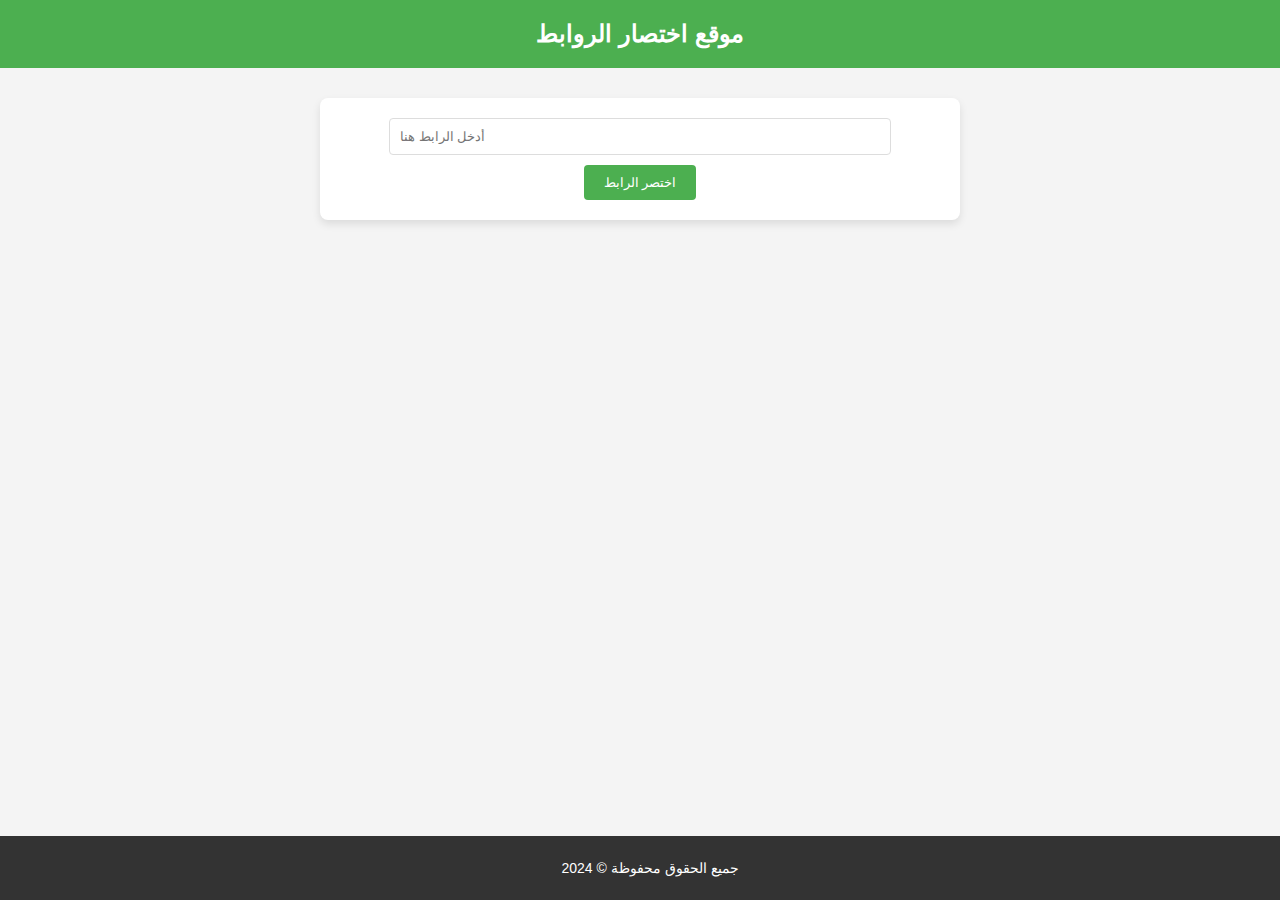
<file: index.html>
<!DOCTYPE html>
<html lang="ar">
<head>
    <meta charset="UTF-8">
    <meta name="viewport" content="width=device-width, initial-scale=1.0">
    <title>اختصار الروابط</title>
    <link rel="stylesheet" href="styles.css">
</head>
<body>
    <header>
        <h1>موقع اختصار الروابط</h1>
    </header>

    <section id="link-shortener">
        <input type="text" id="original-link" placeholder="أدخل الرابط هنا" aria-label="رابط">
        <button onclick="shortenLink()">اختصر الرابط</button>
        <div id="shortened-link-container" style="display: none;">
            <p>رابطك المختصر:</p>
            <a id="shortened-link" href="#" target="_blank">افتح الرابط المختصر</a>
        </div>
    </section>

    <footer>
        <p>جميع الحقوق محفوظة &copy; 2024</p>
    </footer>

    <script src="script.js"></script>
</body>
</html>
</file>
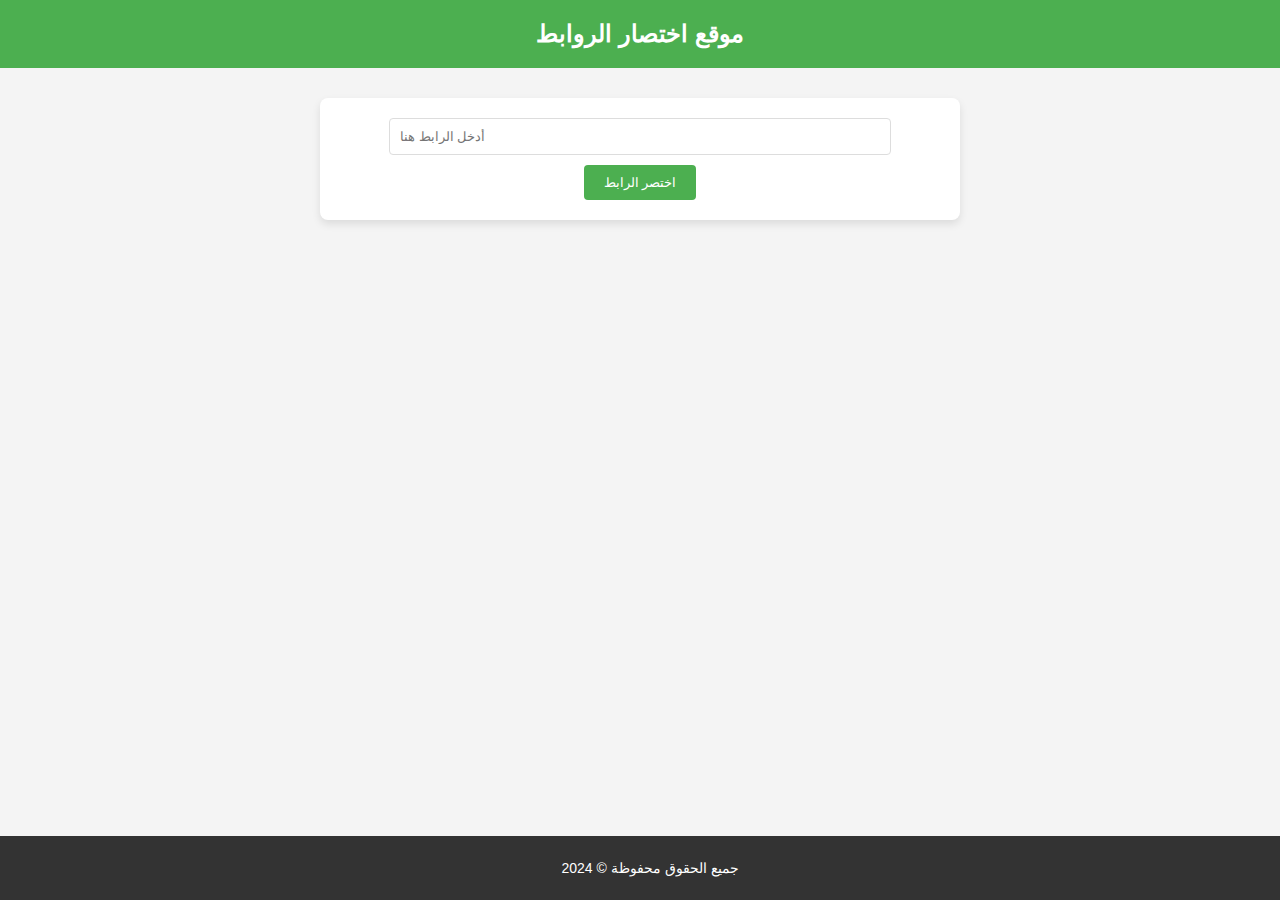
<file: redirect.html>
<!DOCTYPE html>
<html lang="ar">
<head>
    <meta charset="UTF-8">
    <meta name="viewport" content="width=device-width, initial-scale=1.0">
    <title>جارٍ التحويل...</title>
    <link rel="stylesheet" href="styles.css">
</head>
<body>
    <header>
        <h1>انتظر قليلاً...</h1>
    </header>

    <section id="timer-section">
        <p>سيتم تحويلك خلال <span id="countdown">20</span> ثانية</p>
        
        <!-- مساحة إعلانية -->
        <div class="ad-space">
            <div id="banner-ad"></div>
        </div>
    </section>

    <footer>
        <p>جميع الحقوق محفوظة &copy; 2024</p>
    </footer>

    <script src="timer.js"></script>
</body>
</html>
</file>
<file: styles.css>
/* styles.css */

body {
    font-family: 'Arial', sans-serif;
    margin: 0;
    padding: 0;
    background-color: #f4f4f4;
    color: #333;
    text-align: center;
}

header {
    background-color: #4CAF50;
    color: white;
    padding: 20px;
}

h1 {
    margin: 0;
    font-size: 24px;
}

#link-shortener, #timer-section {
    margin: 30px auto;
    max-width: 600px;
    background-color: white;
    padding: 20px;
    border-radius: 8px;
    box-shadow: 0 4px 8px rgba(0, 0, 0, 0.1);
}

#original-link {
    width: 80%;
    padding: 10px;
    border: 1px solid #ddd;
    border-radius: 4px;
    margin-bottom: 10px;
}

button {
    padding: 10px 20px;
    background-color: #4CAF50;
    color: white;
    border: none;
    border-radius: 4px;
    cursor: pointer;
}

button:hover {
    background-color: #45a049;
}

#ad-space {
    margin: 20px auto;
}

.ad-space {
    margin-top: 20px;
    padding: 10px;
    background-color: #f9f9f9;
    border: 1px solid #ddd;
}

footer {
    background-color: #333;
    color: white;
    padding: 10px;
    position: fixed;
    bottom: 0;
    width: 100%;
    font-size: 14px;
}
</file>
